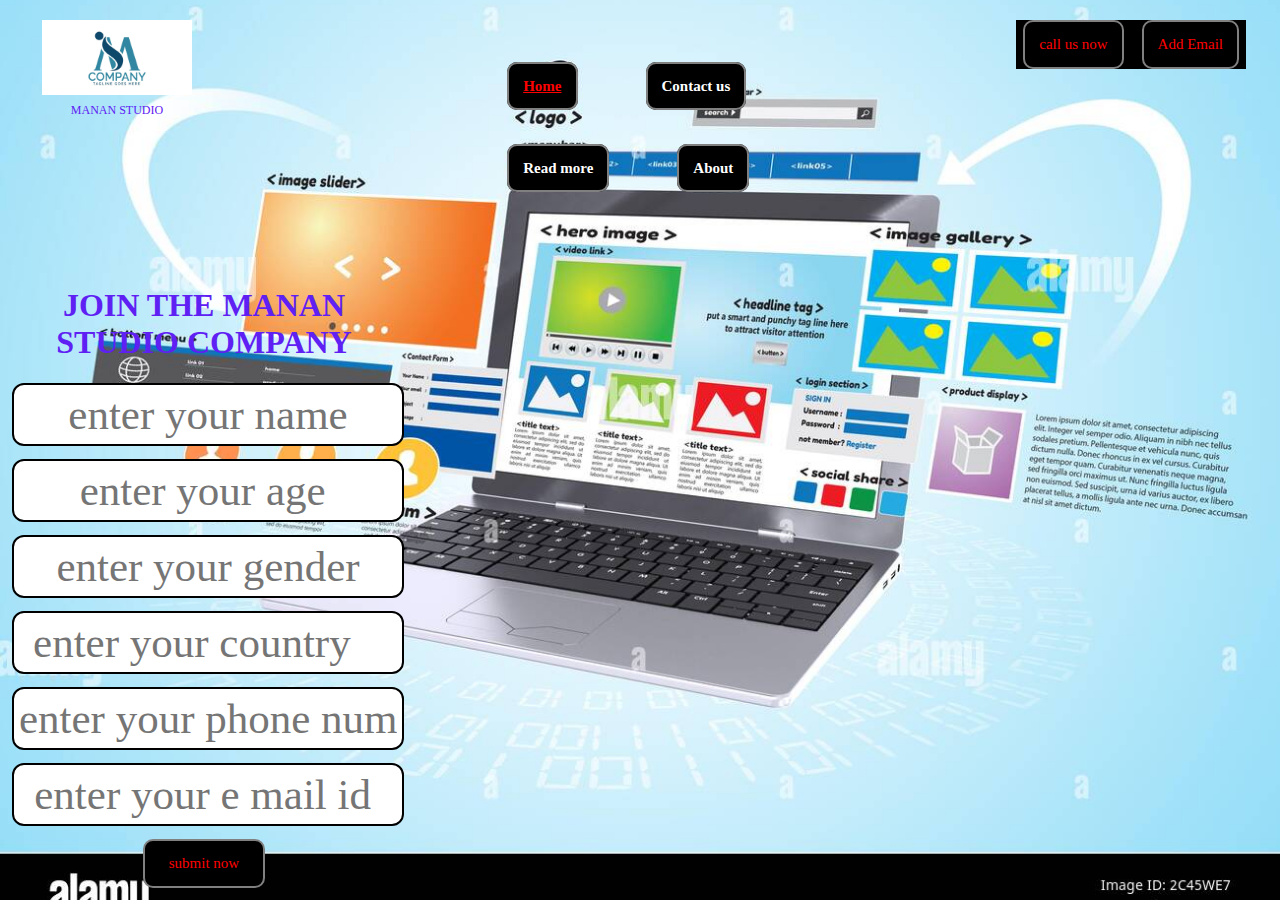
<file: index1.html>
<!DOCTYPE html>
<html lang="en">

<head>
    <meta charset="UTF-8">
    <meta http-equiv="X-UA-Compatible" content="IE=edge">
    <meta name="viewport" content="width=device-width, initial-scale=1.0">
    <title>Manan studio</title>

    </style>
</head>
<link rel="preconnect" href="https://fonts.googleapis.com">
<link rel="stylesheet" href="style.css">
 
   

<body>
    <header class="header">
        <!-- left box for logo -->
        <div class="left">
            <img src="logo-img.jpg" alt="error">
            <div> MANAN STUDIO</div>
        </div>
        <!-- mid box for navbar  -->
        <div class="mid">
            <ul class="navbar">
                <li><a href="#" class="active btn"> Home</a></li>
                <li><a href="#" class="btn">Contact us</a></li>
                <li><a href="#"class="btn">Read more</a> </li>
                <li><a href="#"class="btn">About</a></li>
            </ul>
        </div>
        <!-- right box for buttons -->
        <div class="right">
            <button class="btn">call us now</button>
            <button class="btn"> Add Email</button>
        </div>
    </header>
    <div class="container">
        <H1> JOIN THE MANAN STUDIO COMPANY</H1>
        <form action="manan">
            <div class="form-grouped">
                <input type="text" name="" placeholder="enter your name">
            </div>
            <div class="form-grouped">
                <input type="text" name="" placeholder="enter your age ">
            </div>
            <div class="form-grouped">
                <input type="text" name="" placeholder="enter your gender">
            </div>
            <div class="form-grouped">
                <input type="text" name="" placeholder="enter your country   ">
            </div>
            <div class="form-grouped">
                <input type="text" name="" placeholder="enter your phone number  ">
            </div>
            <div class="form-grouped">
                <input type="text" name="" placeholder="enter your e mail id ">
            </div>
            <button class="btn">submit now</button>
        </form>
    </div>

</body>

</html>
</file>
<file: style.css>
body {
    font-family: 'Bebas Neue', cursive;
    color: rgb(95, 32, 243);
    margin: 0px;
    padding: 0px;
    background: url(background-img.jpg) no-repeat center center/cover
}

.left {
    display: inline-block;
    position: absolute;
    left: 42px;
    top: 20px;
    /* border: 3px solid red; */
}

.left img {
    width: 150px;
}

.left div {
    font-size: 12px;
    line-height: 23px;
    text-align: center;
}

.right {
    display: inline-block;
    position: absolute;
    right: 34px;
    top: 20px;
    /* border: 3px solid rgb(250, 9, 9); */
    background-color: black;
}

.mid {
    display: block;
    margin: 29px auto;

    width: 32%;
    /* border: 3px solid rgba(78, 231, 18, 0.904) */
}

.navbar {
    display: inline-block;
}

.navbar li {
    display: inline-block;
    font-size: 335 px;
    padding: 32px 25px;
}

.navbar li a {
    color: black;
    font-size: 18;
    font-weight: bold;
    text-decoration: none;
    background-color: black;
    color: white;
}

.navbar li a:hover,
.navbar li a.active {
    color: red;
    text-decoration: underline;
}

.btn {
    font-family: 'Bebas Neue', cursive;
    margin: 0px 7px;
    color: red;
    background-color: black;
    padding: 14px 14px;
    border: 2px solid gray;
    border-radius: 10px;
    font-size: 15px;
    cursor: pointer;
}

.btn:hover {
    background-color: rgb(54, 53, 53);
}

.container {
    /* border: 3px solid yellow; */
    margin: 91px 51 px;
    padding: 12px 12px;
    border-radius: 21px;
    width: 30%;
}

.form-grouped input {
    text-align: center;
    display: block;
    width: 378px;
    padding: 5px;
    border: 2px solid black;
    margin: 13px auto;
    font-size: 43px;
    border-radius: 12px;
    font-family: 'Bebas Neue', cursive;
}

.container h1 {
    text-align: center;
}

.container button {
    width: 32%;
    display: block;
    margin: auto;
}
</file>
